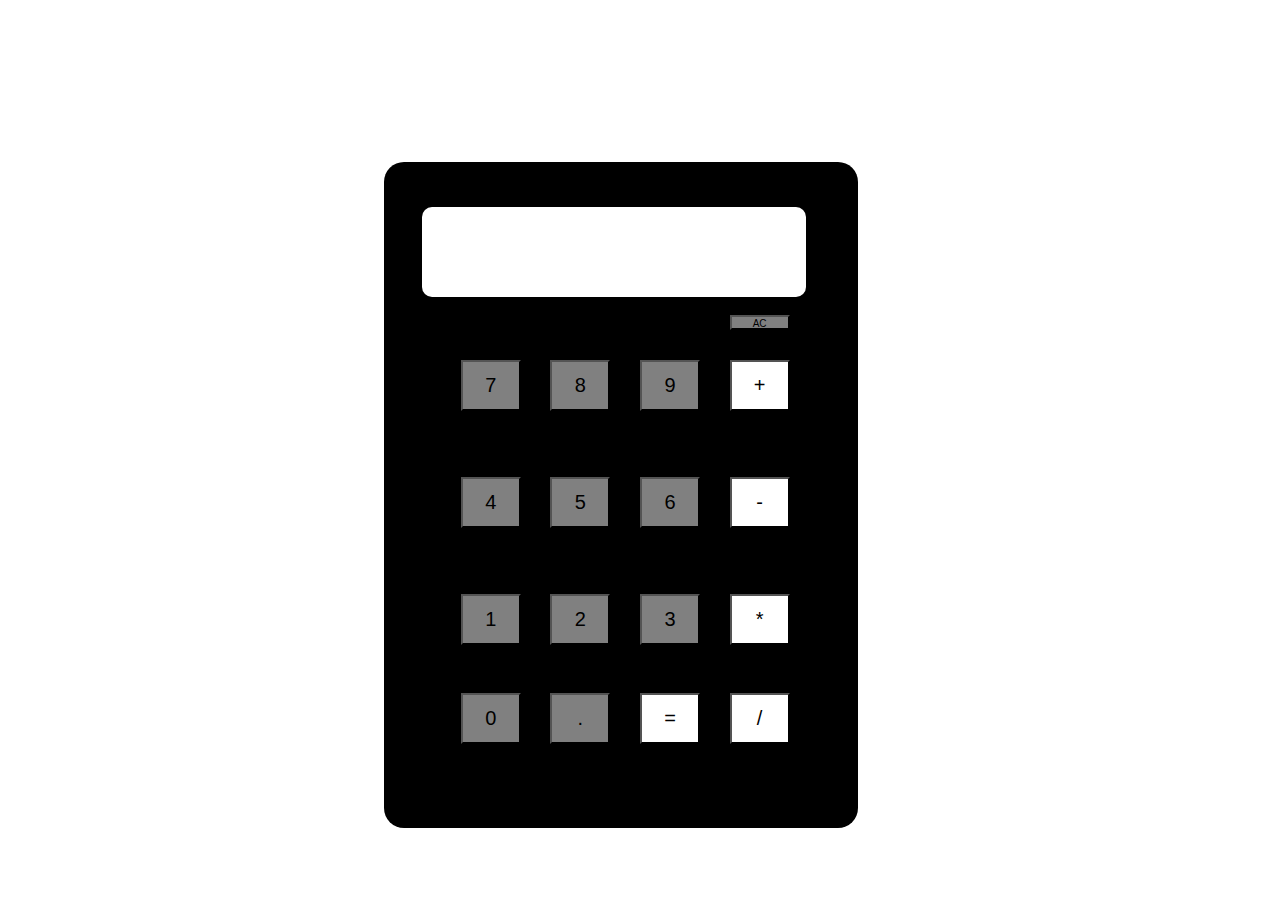
<file: project1/index.html>
<!DOCTYPE html>
<html>
<head>
    
    <title>calculator demo</title>
    <link rel="stylesheet" href="style.css">
</head>
<body>
<div id="di1">
<div id="head1"></div>
<button  id="n7" onclick="d7()">7</button>
<button  id="n8" onclick="d8()">8</button>
<button  id="n9" onclick="d9()">9</button>
<button  id="n4" onclick="d4()">4</button>
<button  id="n5" onclick="d5()">5</button>
<button  id="n6" onclick="d6()">6</button>
<button  id="n1" onclick="d1()">1</button>
<button  id="n2" onclick="d2()">2</button>
<button  id="n3" onclick="d3()">3</button>
<button  id="n0" onclick="d0()">0</button>
<button  id="mm" onclick="de()">.</button>
<button  id="nn1" onclick="dd1()">AC</button>
<button  id="nn" onclick="dd()">+</button>
<button  id="nm" onclick="ddd()">-</button>
<button  id="nnn" onclick="dddd()">=</button>
<button  id="mm1" onclick="de1()">*</button>
<button  id="mm2" onclick="de2()">/</button>
</div>
<script src="hello.js">


</script>
    
</body>
</html3
</file>
<file: project1/style.css>
#di1
{
    background-color: black;
    position: fixed;
    top: 18%;
    left: 30%;
    width: 37%;
    height: 74%;
    border-radius: 20px;
}
#n7
{
font-size: 20px;
width: 60px;
padding: 12px;
background-color: gray;

position: fixed;
left: 36%;
top: 40%;
}
#n8
{
    font-size: 20px;
    width: 60px;
    padding: 12px;
    background-color: gray;

    position: fixed;
    left: 43%;
    top: 40%;

}
#n9
{
    font-size: 20px;
    width: 60px;
    padding: 12px;
    background-color: gray;
  
    position: fixed;
    left: 50%;
    top: 40%;

}
#nn1
{
        font-size: 10px;
        width: 60px;
        padding-bottom: 10px;
        background-color: gray;
        height: 10px;
        position: fixed;
        left: 57%;
        top: 35%;
        text-align: top;
    
}
#n0
{
    
        font-size: 20px;
        width: 60px;
        padding: 12px;
        background-color: gray;
       
        position: fixed;
        left: 36%;
        top: 77%;
        
}
#n4
{
    font-size: 20px;
    width: 60px;
    padding: 12px;
    background-color: gray;
 
    position: fixed;
    left: 36%;
    top: 53%;

}
#n5
{
    font-size: 20px;
    width: 60px;
    padding: 12px;
    background-color: gray;
  
    position: fixed;
    left: 43%;
    top: 53%;

}
#n6
{
    font-size: 20px;
    width: 60px;
    padding: 12px;
    background-color: gray;
   
    position: fixed;
    left: 50%;
    top: 53%;

}
#n1
{
    font-size: 20px;
    width: 60px;
    padding: 12px;
    background-color: gray;
 
    position: fixed;
    left: 36%;
    top: 66%;

}
#n2
{
    font-size: 20px;
    width: 60px;
    padding: 12px;
    background-color: gray;

    position: fixed;
    left: 43%;
    top: 66%;

}
#n3
{
    font-size: 20px;
    width: 60px;
    padding: 12px;
    background-color: gray;
    
    position: fixed;
    left: 50%;
    top: 66%;

}
#nn
{
    font-size: 20px;
    width: 60px;
    padding: 12px;
    background-color: white;
  
    position: fixed;
    left: 57%;
    top: 40%;

}
#nm
{
    font-size: 20px;
    width: 60px;
    padding: 12px;
    background-color: white;
   
    position: fixed;
    left: 57%;
    top: 53%;

}

#head1
{
    background-color: white;
    position: fixed;
    width: 30%;
    height: 10%;
    top: 23%;
    left: 33%;
    border-radius: 10px;
    text-align: right;
    font-size: 30px;
    
}
#mm
{
    font-size: 20px;
    width: 60px;
    padding: 12px;
    background-color: gray;

    position: fixed;
    left: 43%;
    top: 77%;
}
#nnn
{
    font-size: 20px;
    width: 60px;
    padding: 12px;
    background-color: white;
    
    position: fixed;
    left: 50%;
    top: 77%;

}
#mm1
{
    

    font-size: 20px;
    width: 60px;
    padding: 12px;
    background-color: white;
   
    position: fixed;
    left: 57%;
    top: 66%;

}
#mm2
{
    font-size: 20px;
    width: 60px;
    padding: 12px;
    background-color: white;
   
    position: fixed;
    left: 57%;
    top: 77%;
}
</file>
